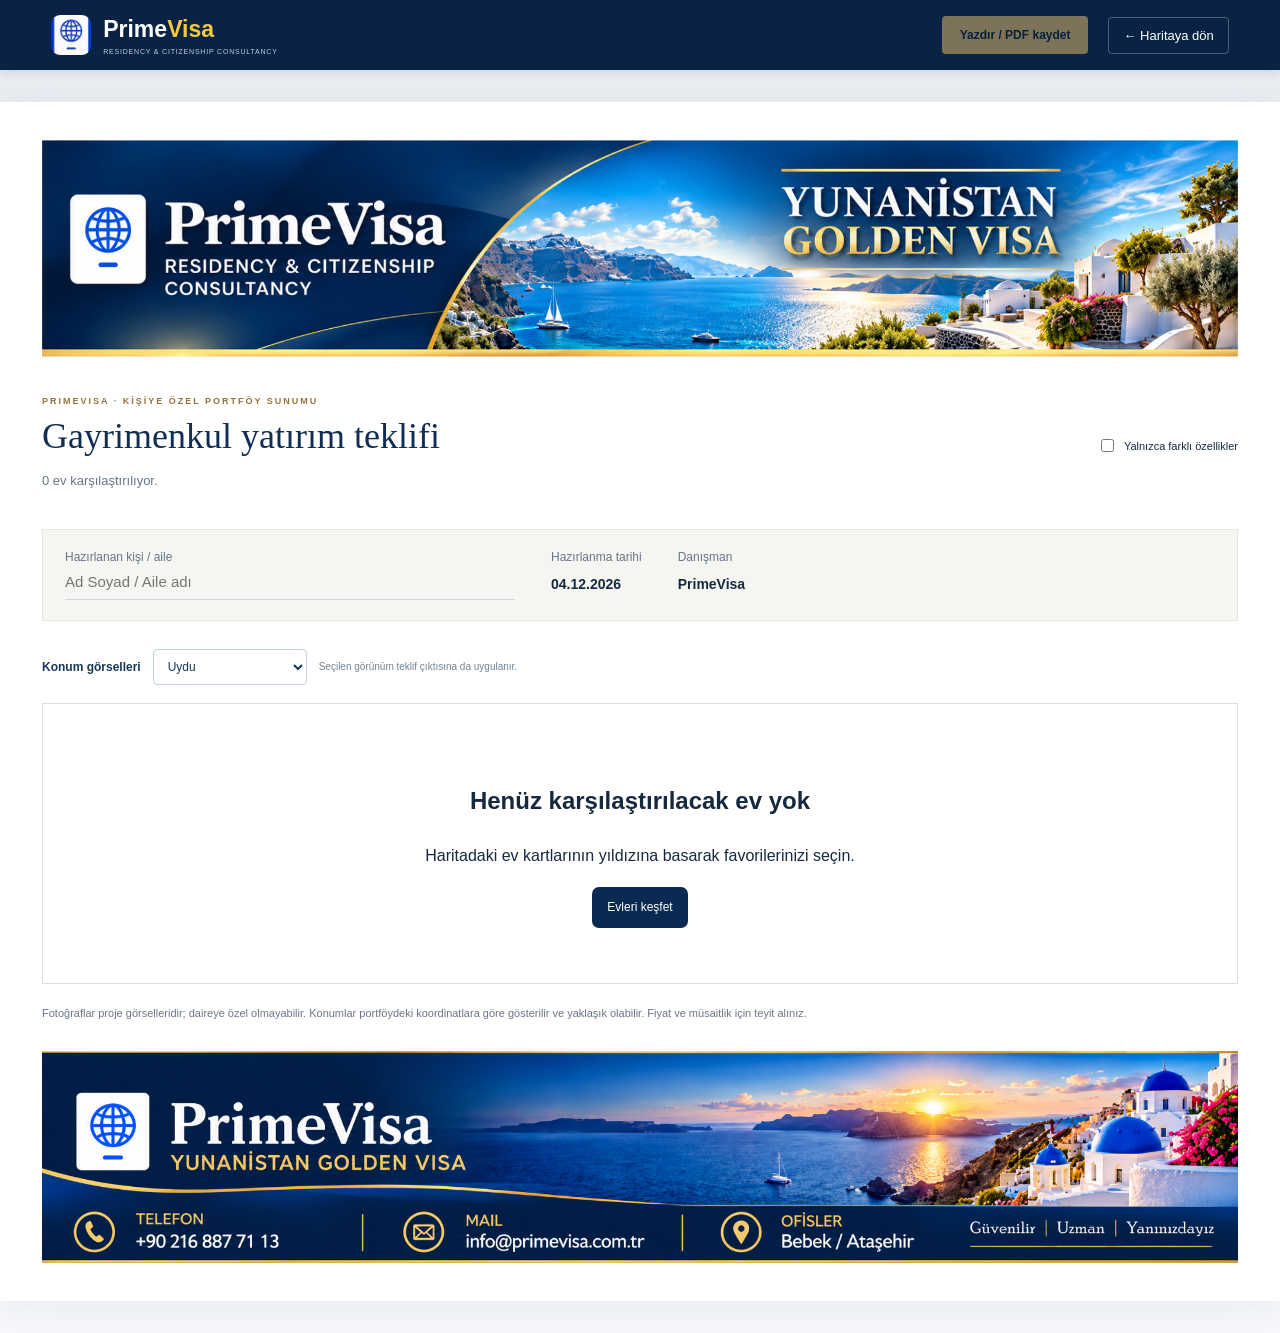
<file: compare.html>
<!doctype html><html lang="tr"><head><meta name="robots" content="noindex, nofollow, noimageindex, nosnippet"><meta name="referrer" content="no-referrer"><meta charset="UTF-8"><meta name="viewport" content="width=device-width,initial-scale=1"><title>Evleri Karşılaştır | PrimeVisa</title>
<link rel="icon" type="image/png" href="./assets/primevisa-site-icon-20261027.png">
<link rel="apple-touch-icon" href="./assets/primevisa-site-icon-20261027.png">
<link rel="stylesheet" href="./compare.css?v=20261118-purchase-costs"><link rel="stylesheet" href="./print.css?v=20261118-purchase-costs" media="print"><style>
.alternatives-heading{display:flex;align-items:center;gap:10px;font-size:16px;letter-spacing:.15px;font-weight:700;color:#112d4e;margin:24px 0 12px}
.alternatives-heading:before{content:"";width:4px;height:20px;border-radius:4px;background:#b99c61}
.alternatives-grid{display:flex;flex-direction:column;gap:12px}
.alternatives-section{padding:0;border:1px solid #dbe2ea;border-radius:9px;background:#fff;min-width:0;box-shadow:0 3px 12px #102e5308;overflow:hidden}
.alternatives-title{display:flex;align-items:center;justify-content:space-between;gap:10px;margin:0;padding:10px 14px;background:linear-gradient(110deg,#102c4b,#1d4268);color:#fff;border-bottom:2px solid #b99c61;font-size:12px}
.alternatives-title b{letter-spacing:.2px}
.alternatives-title span{font-size:10px;color:#f1e4c9;border:1px solid #b99c6166;border-radius:20px;padding:3px 9px;white-space:nowrap}
.alternatives-lines{overflow-x:auto;padding:5px 12px 7px;scrollbar-width:thin}
.property-line{white-space:nowrap;font-size:11px;line-height:2.25;border-bottom:1px solid #e8edf2;color:#183650}
.property-line:last-child{border-bottom:0}
.property-line>span{display:inline-block;white-space:nowrap;transform-origin:top left}
.property-line:nth-child(even){background:#f7f9fc}
.property-key{color:#6b7889;font-weight:400}
.property-field strong{font-weight:600}
.property-price strong{color:#102e53;font-weight:750}
.property-divider{font-style:normal;color:#bac4d0;margin:0 3px}
.property-extreme{background:#fbf8f1!important}
.property-badge{display:inline-block;color:#765a25;background:#f0e6ce;border:1px solid #decca5;border-radius:4px;padding:1px 6px;margin-right:7px;font-size:9px;line-height:1.5;letter-spacing:.1px}
.alternatives-legend,.alternatives-empty{font-size:10px;line-height:1.6;color:#718095;margin:7px 0}
</style></head><body><header><a class="brand" href="./index.html"><span class="brand-art"><img src="[data-uri]" alt="PrimeVisa"></span><span class="brand-word">Prime<span>Visa</span><small>RESIDENCY & CITIZENSHIP CONSULTANCY</small></span></a><button class="print-button" id="printOffer" type="button" disabled>Yazdır / PDF kaydet</button><a class="back" href="./index.html">← Haritaya dön</a></header><main><div id="documentLetterhead"></div><div class="heading"><div><p class="eyebrow">PRIMEVISA · KİŞİYE ÖZEL PORTFÖY SUNUMU</p><h1>Gayrimenkul yatırım teklifi</h1><p id="summary" role="status">Seçtiğiniz evler yükleniyor…</p></div><label><input type="checkbox" id="differences"> Yalnızca farklı özellikler</label></div><section class="offer-meta"><label>Hazırlanan kişi / aile<input id="clientName" placeholder="Ad Soyad / Aile adı" maxlength="100"></label><div><span>Hazırlanma tarihi</span><strong id="offerDate"></strong></div><div><span>Danışman</span><strong>PrimeVisa</strong></div></section><div class="map-style-control"><label for="mapStyle">Konum görselleri</label><select id="mapStyle"><option value="satellite">Uydu</option><option value="hybrid">Uydu + yer adları</option><option value="street">Sokak haritası</option></select><span>Seçilen görünüm teklif çıktısına da uygulanır.</span></div><div id="comparison" tabindex="0" aria-label="Ev karşılaştırma tablosu"></div><div id="printPages"></div><p class="footnote">Fotoğraflar proje görselleridir; daireye özel olmayabilir. Konumlar portföydeki koordinatlara göre gösterilir ve yaklaşık olabilir. Fiyat ve müsaitlik için teyit alınız.</p><footer class="offer-footer" id="companyContact"><b>PrimeVisa</b><span>Residency & Citizenship Consultancy</span><span>primevisa.com</span></footer></main><script src="./favorites.js?v=20261118-purchase-costs"></script><script src="./print-layout.js?v=20261021-premium"></script><script src="./alternatives.js?v=20261021-premium"></script><script src="./rental-calculator.js?v=20261023-source-rents"></script><script src="./bonus.js?v=20261118-purchase-costs"></script><script src="./portfolio-data.js?v=20261118-stock-recovery"></script><script src="./compare.js?v=20261118-stock-recovery"></script></body></html>
</file>
<file: compare.css>
:root{font-family:Inter,-apple-system,BlinkMacSystemFont,"Segoe UI",sans-serif;color:#172b46;background:#f6f8fb}*{box-sizing:border-box}body{margin:0}header{background:#061a35;padding:22px 5vw;display:flex;justify-content:space-between;align-items:center;gap:20px}a{color:inherit}.brand{color:white;text-decoration:none;font-size:27px;font-weight:800}.brand span{color:#f6c844}.brand small{display:block;font-size:9px;letter-spacing:1.5px;margin-top:5px;font-weight:500;color:#bdcde1}.back{color:white;font-size:13px;text-decoration:none;border:1px solid #ffffff45;border-radius:8px;padding:10px 14px}main{max-width:1600px;margin:auto;padding:34px 4vw}.heading{display:flex;align-items:center;justify-content:space-between;gap:20px;margin-bottom:24px}.eyebrow{font-size:10px;letter-spacing:2px;font-weight:700;color:#937021}h1{font-size:30px;margin:7px 0 12px}#summary,.footnote{color:#67768a;font-size:13px;line-height:1.7}.heading label{font-size:13px;display:flex;gap:7px;align-items:center}#comparison{overflow:auto;border:1px solid #e0e6ee;border-radius:14px;background:#fff}table{border-collapse:separate;border-spacing:0;width:100%;table-layout:fixed}th,td{padding:17px 20px;border-right:1px solid #e7ecf2;border-bottom:1px solid #e7ecf2;text-align:center;font-size:13px;vertical-align:top;overflow-wrap:anywhere}th:first-child{width:180px;text-align:left;position:sticky;left:0;background:#f8fafc;z-index:2;font-weight:600}thead th{width:290px;padding:15px;font-weight:400}thead th:first-child{vertical-align:bottom}tbody tr:nth-child(even) td{background:#fbfcfe}tbody .section th{background:#edf2f8;font-size:14px;padding:15px 20px;position:static}.photo{width:100%;height:175px;object-fit:cover;border-radius:9px;background:#e9edf3}.photo-label{font-size:10px;color:#718095;margin:7px 0 17px}.firm{font-size:10px;letter-spacing:.7px;color:#8c6b24;text-transform:uppercase}.project{font-size:16px;line-height:1.4;margin:8px 0}.price{font-size:23px;font-weight:750;color:#0a2b51;margin:14px 0}.remove{background:transparent;color:#68778a;border:0;cursor:pointer;padding:8px;font-size:12px}.unit{font-size:12px;color:#68778a}.mini-map{width:250px;height:170px;position:relative;overflow:hidden;margin:auto;border-radius:8px;background:#e8eef2}.mini-map img{position:absolute;width:256px;height:256px;max-width:none}.map-pin{position:absolute;left:50%;top:50%;transform:translate(-50%,-100%);font-size:30px;color:#ad3227;text-shadow:0 1px 2px white;z-index:1}.attribution{position:absolute;bottom:0;right:0;background:#fffffff0;font-size:9px;padding:3px;z-index:2}.map-error{position:absolute;inset:0;background:#edf2f8;display:grid;place-items:center;font-size:12px;padding:20px;z-index:3}.map-note{font-size:10px;color:#69798a;margin-top:8px}.empty{padding:55px 25px;text-align:center;line-height:1.8}.empty a,.media{display:inline-block;background:#0a2b51;color:white;border-radius:7px;padding:10px 15px;text-decoration:none;font-size:12px}.footnote{font-size:11px;margin-top:20px}button:focus-visible,a:focus-visible,input:focus-visible,#comparison:focus-visible{outline:3px solid #c7a34a;outline-offset:3px}@media(max-width:650px){header{padding:18px}.brand{font-size:22px}.brand small{font-size:7px}.heading{display:block}h1{font-size:25px}.heading label{margin-top:20px}main{padding:24px 12px}th:first-child{width:125px;padding:15px 10px}thead th{width:280px}.back{font-size:11px;padding:9px}.footnote{padding:0 4px}}
/* Client-facing offer layout */
body{background:#eef2f7}header{background:linear-gradient(110deg,#051d45,#093a91);padding:20px 4vw}.brand{display:flex;align-items:center;gap:12px;margin-right:auto}.brand-art{display:block;width:58px;height:58px;border-radius:9px;overflow:hidden}.brand-art img{width:100%;height:100%;object-fit:cover}.brand-word{color:#fff!important}.brand-word small{font-size:8px;letter-spacing:.8px}main{margin:28px auto;background:#fff;border:1px solid #dfe6ef;box-shadow:0 8px 32px #0b28530a;padding:32px;max-width:1500px}.heading{border-bottom:2px solid #cba74f;padding-bottom:22px}.eyebrow{color:#85703c}.offer-meta{display:flex;gap:36px;align-items:start;border-bottom:1px solid #e1e7ef;padding:0 0 22px;margin-bottom:25px;font-size:12px}.offer-meta label{flex:1;max-width:450px;color:#65758a}.offer-meta input{display:block;width:100%;border:0;border-bottom:1px solid #ccd6e4;font:inherit;font-size:15px;padding:9px 0;color:#0b2b53;background:transparent}.offer-meta span{display:block;color:#65758a;margin-bottom:12px}.offer-meta strong{font-size:14px;font-weight:600}.print-button{background:#e8c875;border:0;color:#102644;border-radius:7px;padding:12px 18px;font-size:12px;font-weight:700;cursor:pointer}.print-button:disabled{opacity:.6;cursor:wait}.offer-footer{display:flex;justify-content:space-between;gap:15px;border-top:1px solid #dce4ef;padding-top:17px;margin-top:28px;font-size:11px;color:#67768a}.offer-footer b{color:#0b2b53}.mini-map{height:180px}.context-pin{position:absolute;transform:translate(-50%,-50%);z-index:1;line-height:1;font-size:22px;color:#11396a;text-shadow:0 0 3px #fff,0 0 3px #fff}.context-pin.home{color:#a8780a;font-size:28px;z-index:2}.context-pin small{display:block;position:absolute;font:8px Arial;white-space:nowrap;left:50%;top:17px;transform:translateX(-50%);background:#fffffff0;padding:3px;border-radius:3px;color:#12304f}.map-error[hidden]{display:none}#printPages{display:none}
@media(max-width:700px){header{flex-wrap:wrap;gap:12px}.brand{width:100%}main{margin:0;border:0;padding:24px 12px}.offer-meta{flex-wrap:wrap;gap:20px}.offer-meta label{flex-basis:100%;max-width:none}.offer-footer{flex-wrap:wrap}.heading label{font-size:12px}h1{font-size:24px}}
@page{size:A4 landscape;margin:10mm}
@media print{
 *{-webkit-print-color-adjust:exact;print-color-adjust:exact}html,body{background:white!important;margin:0!important;color:#172b46}body.has-print-pages>header,.has-print-pages .heading,.has-print-pages .offer-meta,.has-print-pages #comparison,.has-print-pages .footnote,.has-print-pages .offer-footer,.favorite-notice{display:none!important}main{max-width:none;margin:0;padding:0;border:0;box-shadow:none}#printPages{display:block}.print-page{break-after:page;page-break-after:always;padding:0}.print-page:last-child{break-after:auto;page-break-after:auto}.print-letterhead{display:flex;align-items:center;justify-content:space-between;border-bottom:2px solid #b4954d;padding:0 0 10px;color:#082b60}.print-letterhead b{font-family:Georgia,serif;font-size:27px}.print-letterhead small{display:block;font-size:7px;letter-spacing:1px;margin-top:3px}.print-letterhead>span{font-size:10px}.print-title{display:flex;justify-content:space-between;align-items:baseline;gap:20px;margin:10px 0}.print-title h2{font-size:15px;margin:0}.print-title p{font-size:10px;margin:0;overflow-wrap:anywhere;max-width:60%}table{min-width:0!important;width:100%;table-layout:fixed;font-size:9px}thead{display:table-header-group}th,td{padding:4px 7px;font-size:9px;line-height:1.2;position:static!important}th:first-child{width:34mm;padding:4px 7px;font-size:9px}thead th{width:auto;padding:7px}.photo{height:85px;max-width:220px;border-radius:4px}.photo-label{font-size:7px;margin:3px 0 6px}.firm{font-size:7px}.project{font-size:11px;margin:4px 0}.unit{font-size:8px}.price{font-size:15px;margin:5px 0}.remove{display:none}tbody .section th{font-size:10px;padding:5px 7px}.print-footer{border-top:1px solid #cbd5e1;margin-top:12px;padding-top:7px;font-size:8px;color:#5a6a80;line-height:1.5}.mini-map{width:250px;height:180px;margin:8px auto}.map-note{font-size:8px;line-height:1.5;margin-bottom:10px}.media{background:transparent;color:#12396a;padding:3px;text-decoration:underline;font-size:9px}tr,img{break-inside:avoid;page-break-inside:avoid}.map-error[hidden]{display:none}
}

@media print{.print-brand{display:flex;align-items:center;gap:10px}.print-brand img{width:40px;height:40px;border-radius:5px}}

/* A popup-blocked browser can still print visible content in this tab. */
body.print-preview #printPages{display:block}body.print-preview #comparison{display:none}
/* Corporate proposal, edition 5 */
body{background:#e9edf2;color:#152940}body>header{background:#0a2344;padding:15px 4vw;box-shadow:0 2px 10px #071a3420}.brand-art{width:40px;height:40px}.brand{font-size:23px}.brand-word small{font-size:7px}.print-button{border-radius:4px;background:#c8a867;color:#071e3b}.back{border-radius:4px}main{max-width:1400px;margin:32px auto;padding:38px 42px;border:0;box-shadow:0 8px 35px #132f4810}.letterhead{display:flex;justify-content:space-between;align-items:center;gap:20px;border-top:5px solid #102e53;border-bottom:1px solid #b99c61;padding:22px 0}.identity{display:flex;align-items:center;gap:12px}.identity img{width:52px;height:52px;object-fit:contain}.identity b{font-family:Georgia,'Times New Roman',serif;font-size:37px;color:#102e53;letter-spacing:-1px}.identity b span{color:#98743a}.identity small{display:block;font-size:7px;letter-spacing:1.3px;color:#536576;margin-top:4px}.letterhead-note{font-size:9px;text-align:right;line-height:1.8;letter-spacing:1px;color:#7c8791}.letterhead-note strong{font-size:10px;color:#102e53}.heading{margin:30px 0 24px;border:0;padding-bottom:0}.heading h1{font-family:Georgia,'Times New Roman',serif;font-size:36px;font-weight:400;color:#102e53}.eyebrow{font-size:9px;letter-spacing:2px;color:#95733c}.offer-meta{background:#f5f5f1;padding:20px 22px;border:1px solid #e6e6df;margin-bottom:28px}.offer-meta input{background:transparent}.heading label{font-size:11px}#comparison{border-radius:0;border-color:#dae1e8}thead th{padding:20px 16px}.photo{border-radius:2px;height:190px}.price{color:#102e53}.firm{color:#967344}.section th{letter-spacing:.5px}th:first-child{background:#f5f7f9}.offer-footer{display:block;padding-top:20px;border-top:2px solid #a88b53;margin-top:28px}.contact-grid{display:grid;grid-template-columns:1fr 1fr 1.25fr;gap:20px}.contact-grid b{display:block;font-size:8px;letter-spacing:1px;color:#967344;margin-bottom:8px}.contact-grid a,.contact-grid span{display:block;color:#233d57;text-decoration:none;font-size:11px;line-height:1.8}.social-line{border-top:1px solid #e1e5e8;margin-top:15px;padding-top:12px;display:flex;justify-content:space-between;gap:16px;align-items:center}.social-line>span{font-size:7px;letter-spacing:1px;color:#74818e}.social-line>div{display:flex;gap:18px}.social-line a{font-size:10px;text-decoration:none;color:#233d57}
@media(max-width:700px){main{margin:0;padding:22px 14px}.letterhead-note{display:none}.identity b{font-size:30px}.heading h1{font-size:27px}.contact-grid{grid-template-columns:1fr;gap:14px}.social-line{display:block}.social-line>div{margin-top:12px;flex-wrap:wrap}.offer-meta{padding:16px}.letterhead{padding:16px 0}}

.photo-placeholder{display:flex;flex-direction:column;align-items:center;justify-content:center;background:#f0f2f3;border:1px solid #dce1e5;color:#526a80;gap:8px}.photo-placeholder span{font-family:Georgia,serif;font-size:24px}.photo-placeholder small{font-size:6px;letter-spacing:1.5px;color:#9b855c}
/* Greece Golden Visa banners */
.letterhead{position:relative;overflow:hidden;background:#0b284d;border-top:0;border-bottom:3px solid #c5a66b;padding:25px 24px;min-height:128px}.greece-banner-art{position:absolute;inset:0;width:100%;height:100%;object-fit:cover;pointer-events:none}.identity,.letterhead-note{position:relative;z-index:1}.identity b{color:#fff}.identity b span{color:#e3c588}.identity small{color:#d6e3ed}.identity img{background:white;border-radius:7px;padding:2px}.letterhead-note{color:#d7e7ee;padding-right:17%;text-align:left}.letterhead-note span{font-size:7px;letter-spacing:1px}.letterhead-note strong{display:block;font-family:Georgia,serif;font-size:23px;line-height:1.2;color:#fff;letter-spacing:1px;margin-top:7px}.offer-footer{background:#0b284d;border-top:3px solid #c5a66b;padding:22px 24px;color:white}.footer-banner-title{display:flex;align-items:baseline;gap:18px;margin-bottom:17px;padding-bottom:12px;border-bottom:1px solid #ffffff30}.footer-banner-title>span{font-family:Georgia,serif;font-size:21px;color:#fff}.footer-banner-title strong{font-size:11px;letter-spacing:1px;color:#e3c588}.footer-banner-title small{margin-left:auto;font-size:10px;color:#bed2e0}.offer-footer .contact-grid b{color:#e3c588}.offer-footer .contact-grid a,.offer-footer .contact-grid span,.offer-footer .social-line a{color:#fff}.offer-footer .social-line{border-color:#ffffff30}.offer-footer .social-line>span{color:#bed2e0}.map-style-control{display:flex;gap:12px;align-items:center;flex-wrap:wrap;margin:0 0 18px;font-size:12px}.map-style-control label{font-weight:700;color:#16395a}.map-style-control select{padding:9px 30px 9px 10px;border:1px solid #c5d2df;background:white;border-radius:4px;color:#16395a;font:inherit}.map-style-control>span{font-size:10px;color:#738494}@media(max-width:700px){.letterhead{min-height:116px;padding:18px}.letterhead-note{display:none}.greece-banner-art{object-position:right}.footer-banner-title{flex-wrap:wrap;gap:8px}.footer-banner-title small{margin-left:0}.offer-footer{padding:18px}}@media print{.map-style-control{display:none!important}}
.greece-banner-art{object-position:center top}

.contact-grid .contact-item,.social-line .contact-item{display:flex;align-items:center;gap:7px}
.contact-icon{display:inline-block;width:15px;height:15px;flex:0 0 15px;color:#e3c588;vertical-align:middle}

/* Owner-supplied banners. Keep the original pixels and clip only white margins. */
.proposal-banner{position:relative;display:block;width:100%;overflow:hidden;box-sizing:border-box;padding:0;border:0;border-radius:0;background:#fff;min-height:0;flex-shrink:0}
.proposal-banner img{display:block;position:absolute;max-width:none;height:auto;object-fit:contain;margin:0;padding:0;border:0;border-radius:0}
.proposal-banner-top{aspect-ratio:2020 / 366}
.proposal-banner-top img{width:101.3861386%;left:-.6930693%;top:-50%}
.proposal-banner-bottom{aspect-ratio:2048 / 364}
.proposal-banner-bottom img{width:100%;left:0;top:-25.2747253%}

.offer-footer#companyContact{display:block;padding:0;border:0;background:transparent}
/* Purchase estimate directly below the sale price in each property header. */
.purchase-cost{margin:0 0 12px;padding:8px 10px;border:1px solid #ded3bb;border-radius:5px;background:#fbf8f1;color:#102e53;text-align:center;line-height:1.35}
.purchase-cost dt{font-size:11px;font-weight:700}
.purchase-cost dd{margin:3px 0 0}
.purchase-cost dd strong{font-size:15px;font-variant-numeric:tabular-nums}
.purchase-cost small,.purchase-cost .cost-detail{color:#526477;font-size:11px;font-weight:400}
.purchase-cost del{text-decoration-color:#a33a38}
</file>
<file: print.css>
:root{font-family:Arial,Helvetica,sans-serif;color:#172b46;background:#edf1f6}*{box-sizing:border-box}body{margin:0}.print-toolbar{display:flex;gap:16px;align-items:center;flex-wrap:wrap;padding:16px 24px;background:#092b57;color:#fff}.print-toolbar strong{font-size:14px}.print-toolbar span{font-size:12px;flex:1}.print-toolbar button{border:0;border-radius:6px;background:#e8c875;color:#102644;font-weight:700;padding:12px 18px;cursor:pointer}.print-toolbar button:disabled{opacity:.5}#offerDocument{display:block;margin:24px auto;max-width:297mm}.print-page{display:block;position:relative;background:white;padding:10mm;margin:0 0 24px;box-shadow:0 4px 20px #092b5710}.print-letterhead{display:flex;align-items:center;justify-content:space-between;border-bottom:2px solid #b4954d;padding:0 0 10px;color:#082b60}.print-brand{display:flex;align-items:center;gap:10px}.print-brand img{width:40px;height:40px;border-radius:5px}.print-letterhead b{font-family:Georgia,serif;font-size:27px}.print-letterhead small{display:block;font-size:7px;letter-spacing:1px;margin-top:3px}.print-letterhead>span{font-size:10px}.print-title{display:flex;justify-content:space-between;align-items:baseline;gap:20px;margin:10px 0}.print-title h2{font-size:15px;margin:0}.print-title p{font-size:10px;margin:0;overflow-wrap:anywhere;max-width:60%}table{border-collapse:separate;border-spacing:0;min-width:0!important;width:100%;table-layout:fixed;font-size:9px}th,td{border-right:1px solid #e7ecf2;border-bottom:1px solid #e7ecf2;text-align:center;vertical-align:top;overflow-wrap:anywhere;padding:4px 7px;font-size:9px;line-height:1.2}th:first-child{width:34mm;text-align:left;background:#f8fafc;font-weight:600}thead th{padding:7px;font-weight:400}thead th:first-child{vertical-align:bottom}tbody tr:nth-child(even) td{background:#fbfcfe}.section th{background:#edf2f8;font-size:10px;padding:5px 7px}.photo{width:100%;height:85px;max-width:220px;object-fit:cover;border-radius:4px;background:#edf2f8}.photo-label{font-size:7px;color:#718095;margin:3px 0 6px}.firm{font-size:7px;letter-spacing:.7px;color:#8c6b24;text-transform:uppercase}.project{font-size:11px;line-height:1.4;margin:4px 0}.unit{font-size:8px;color:#68778a}.price{font-size:15px;font-weight:700;color:#0a2b51;margin:5px 0}.remove{display:none}.print-footer{border-top:1px solid #cbd5e1;margin-top:12px;padding-top:7px;font-size:8px;color:#5a6a80;line-height:1.5}.mini-map{width:250px;height:180px;position:relative;overflow:hidden;margin:8px auto;border-radius:8px;background:#e8eef2}.mini-map img{position:absolute;width:256px;height:256px;max-width:none}.attribution{position:absolute;bottom:0;right:0;background:#fffffff0;font-size:9px;padding:3px;z-index:2}.map-note{font-size:8px;color:#69798a;line-height:1.5;margin-bottom:10px}.map-error{position:absolute;inset:0;background:#edf2f8;display:grid;place-items:center;font-size:12px;padding:20px;z-index:3}[hidden]{display:none!important}.context-pin{position:absolute;transform:translate(-50%,-50%);z-index:1;line-height:1;font-size:22px;color:#11396a;text-shadow:0 0 3px #fff,0 0 3px #fff}.context-pin.home{color:#a8780a;font-size:28px;z-index:2}.context-pin small{display:block;position:absolute;font:8px Arial;white-space:nowrap;left:50%;top:17px;transform:translateX(-50%);background:#fffffff0;padding:3px;border-radius:3px;color:#12304f}.media{color:#12396a;padding:3px;text-decoration:underline;font-size:9px}
@page{size:A4 landscape;margin:10mm}
@media print{:root,html,body{background:white!important;margin:0;-webkit-print-color-adjust:exact;print-color-adjust:exact}.print-toolbar{display:none}#offerDocument{display:block;margin:0;max-width:none}.print-page{display:block;margin:0;padding:0;box-shadow:none;break-after:page;page-break-after:always}.print-page:last-child{break-after:auto;page-break-after:auto}thead{display:table-header-group}tr,img{break-inside:avoid;page-break-inside:avoid}}
/* A4 letterhead. Two properties per sheet. */
:root{color:#152940}#offerDocument{max-width:210mm}.print-page{min-height:297mm;padding:12mm;display:flex;flex-direction:column;margin-bottom:28px}.letterhead{display:flex;justify-content:space-between;align-items:center;gap:16px;border-top:4px solid #102e53;border-bottom:1px solid #b99c61;padding:13px 0}.identity{display:flex;align-items:center;gap:10px}.identity img{width:43px;height:43px;object-fit:contain}.identity b{font-family:Georgia,'Times New Roman',serif;font-size:32px;color:#102e53;letter-spacing:-1px}.identity b span{color:#98743a}.identity small{display:block;font-size:6px;letter-spacing:1px;color:#536576;margin-top:4px}.letterhead-note{font-size:6px;text-align:right;line-height:1.8;letter-spacing:.7px;color:#7c8791}.letterhead-note strong{font-size:7px;color:#102e53}.proposal-heading{padding:23px 0 18px}.eyebrow{font-size:7px;letter-spacing:1.8px;color:#95733c}.proposal-heading h1{font-family:Georgia,'Times New Roman',serif;font-size:26px;font-weight:400;margin:8px 0 17px;color:#102e53}.proposal-meta{display:flex;justify-content:space-between;gap:12px;background:#f5f5f1;border:1px solid #e6e6df;padding:12px}.proposal-meta>div:first-child{flex:1;min-width:0}.proposal-meta span{display:block;font-size:6px;letter-spacing:1px;color:#8c794f;margin-bottom:5px}.proposal-meta strong{font-size:9px;line-height:1.4;font-weight:600;overflow-wrap:anywhere}.section-intro{display:flex;align-items:center;justify-content:space-between;gap:10px;margin:0 0 12px}.section-intro b{font-size:11px;color:#183856}.section-intro span{font-size:8px;color:#82909b}.proposal-body{padding-bottom:20px}table{font-size:9px}th,td{padding:5px 7px;font-size:9px;line-height:1.3}th:first-child{width:29mm;background:#f5f7f9}thead th{padding:10px 8px}.photo{height:114px;max-width:none;border-radius:2px}.photo-label{font-size:6px;color:#8c969e}.firm{font-size:7px;color:#95733c;margin-top:7px}.project{font-size:11px;min-height:28px;margin:6px 0;line-height:1.3}.unit{font-size:8px}.price{font-size:19px;margin:8px 0;color:#102e53}.section th{background:#edf1f5;font-size:8px;letter-spacing:.6px;padding:7px}.mini-map{margin:12px auto}.consultation-note{border-left:2px solid #bda16b;padding:10px 14px;margin:28px 0 0;background:#f8f8f5}.consultation-note b{font-family:Georgia,serif;font-size:15px;color:#102e53}.consultation-note p{font-size:10px;color:#647482;line-height:1.7;margin:6px 0 0}.letter-footer{margin-top:auto;border-top:2px solid #a88b53;padding-top:10px;break-inside:avoid}.disclaimer{font-size:6.5px;line-height:1.6;color:#89939d;margin:0 0 12px}.contact-grid{display:flex;justify-content:space-between;gap:12px}.contact-grid>div{flex:1}.contact-grid>div:last-child{flex:1.3}.contact-grid b{display:block;font-size:6px;letter-spacing:.6px;color:#967344;margin-bottom:6px}.contact-grid a,.contact-grid span{display:block;color:#233d57;text-decoration:none;font-size:7.5px;line-height:1.8}.social-line{border-top:1px solid #e1e5e8;margin-top:11px;padding-top:9px;display:flex;justify-content:space-between;gap:10px;align-items:center}.social-line>span{font-size:5.5px;letter-spacing:.4px;color:#74818e}.social-line>div{display:flex;gap:12px}.social-line a{font-size:7px;text-decoration:none;color:#233d57}.folio{display:flex;justify-content:space-between;margin-top:12px;font-size:6px;letter-spacing:1px;color:#a0a9b1}
@page{size:A4 portrait;margin:12mm}
@media print{#offerDocument{max-width:none}.print-page{display:flex;min-height:273mm;padding:0;margin:0;box-shadow:none}.letterhead,.proposal-heading,.letter-footer{break-inside:avoid}.print-toolbar{display:none}}

.photo-placeholder{display:flex;flex-direction:column;align-items:center;justify-content:center;background:#f0f2f3;border:1px solid #dce1e5;color:#526a80;gap:8px}.photo-placeholder span{font-family:Georgia,serif;font-size:24px}.photo-placeholder small{font-size:6px;letter-spacing:1.5px;color:#9b855c}
/* Reserve the bottom band for the complete contact block. */
.proposal-heading{padding:17px 0 14px}.proposal-heading h1{margin:7px 0 13px}.proposal-body{padding-bottom:12px}.photo{height:90px}th,td{padding:3.5px 7px}.section th{padding:5px 7px}.project{min-height:0}.letter-footer .social-line a{white-space:nowrap}.letter-footer .social-line>span{max-width:42%;line-height:1.5}.letter-footer .social-line>div{flex-shrink:0}
@media print{.print-page{min-height:272mm}}
/* Banner artwork prints as an image, rather than a browser background. */
.letterhead{position:relative;overflow:hidden;background:#0b284d;border-top:0;border-bottom:2px solid #c5a66b;padding:15px 17px;min-height:82px}.greece-banner-art{position:absolute;inset:0;width:100%;height:100%;object-fit:cover}.identity,.letterhead-note{position:relative;z-index:1}.identity b{color:white;font-size:29px}.identity b span{color:#e3c588}.identity small{color:#d6e3ed}.identity img{background:white;border-radius:5px;padding:2px;width:37px;height:37px}.letterhead-note{text-align:left;color:#d7e7ee;padding-right:14%}.letterhead-note span{font-size:5px;letter-spacing:.5px}.letterhead-note strong{display:block;font-family:Georgia,serif;font-size:15px;line-height:1.15;color:white;margin-top:5px;letter-spacing:.5px}.letter-footer{background:#0b284d;border-top:2px solid #c5a66b;padding:10px 13px 9px}.letter-footer .disclaimer{color:#bccbd7;font-size:6px;margin-bottom:9px}.footer-banner-title{display:flex;align-items:baseline;gap:11px;border-bottom:1px solid #ffffff30;padding-bottom:7px;margin-bottom:9px}.footer-banner-title>span{font-family:Georgia,serif;font-size:14px;color:white}.footer-banner-title strong{font-size:7px;letter-spacing:.7px;color:#e3c588}.footer-banner-title small{font-size:6px;color:#bed2e0;margin-left:auto}.letter-footer .contact-grid b{color:#e3c588}.letter-footer .contact-grid a,.letter-footer .contact-grid span,.letter-footer .social-line a{color:#fff}.letter-footer .social-line{border-color:#ffffff30;margin-top:8px;padding-top:7px}.letter-footer .social-line>span,.letter-footer .folio{color:#b7cad8}.letter-footer .folio{margin-top:8px}.photo{height:80px}.proposal-heading{padding:14px 0 11px}.proposal-meta{padding:10px}.map-style-control{display:none}
.greece-banner-art{object-position:center top}

.contact-grid .contact-item,.social-line .contact-item{display:flex;align-items:center;gap:4px}
.contact-icon{display:inline-block;width:10px;height:10px;flex:0 0 10px;color:#e3c588;vertical-align:middle}

.letter-footer .social-line>div{gap:8px;flex-wrap:wrap;justify-content:flex-end;max-width:58%}.letter-footer .social-line .contact-item{font-size:6.5px}

/* Owner-supplied banners. Keep the original pixels and clip only white margins. */
.proposal-banner{position:relative;display:block;width:100%;overflow:hidden;box-sizing:border-box;padding:0;border:0;border-radius:0;background:#fff;min-height:0;flex-shrink:0}
.proposal-banner img{display:block;position:absolute;max-width:none;height:auto;object-fit:contain;margin:0;padding:0;border:0;border-radius:0}
.proposal-banner-top{aspect-ratio:2020 / 366}
.proposal-banner-top img{width:101.3861386%;left:-.6930693%;top:-50%}
.proposal-banner-bottom{aspect-ratio:2048 / 364}
.proposal-banner-bottom img{width:100%;left:0;top:-25.2747253%}

.letter-footer{background:transparent;border:0;padding:0}
.letter-footer .disclaimer{color:#647482;margin:0 0 8px}
.letter-footer .folio{color:#647482;margin-top:8px}
@media print{.proposal-banner{break-inside:avoid;page-break-inside:avoid}.proposal-banner img{visibility:visible}}

/* One explicit A4 sheet; Safari must never fragment the letterhead/footer. */
@page{size:A4 portrait;margin:12mm}
#offerDocument{width:186mm;max-width:none}
.print-page{display:block;position:relative;box-sizing:border-box;width:186mm;height:272mm;min-height:0;max-height:272mm;padding:0;margin:0 auto 20px;break-inside:avoid;page-break-inside:avoid;break-after:page;page-break-after:always}
.print-page:last-child{break-after:auto;page-break-after:auto}
.print-page>.letterhead{width:186mm;height:33.7mm;min-height:33.7mm;aspect-ratio:auto;margin:0;break-inside:avoid;page-break-inside:avoid}
.print-page>.letter-footer{position:absolute;left:0;right:0;bottom:0;width:186mm;margin:0;padding:0;background:#fff;break-inside:avoid;page-break-inside:avoid}
.print-page .proposal-banner-bottom{height:33.06mm;min-height:33.06mm;aspect-ratio:auto;break-inside:avoid;page-break-inside:avoid}
.print-page .proposal-banner img{break-inside:avoid;page-break-inside:avoid}
.page-content{display:block;width:186mm;transform-origin:top left}
.print-page .proposal-heading{padding:10px 0 9px}
.print-page .proposal-heading h1{font-size:23px;margin:5px 0 9px}
.print-page .proposal-meta{padding:8px}
.print-page .section-intro{margin-bottom:8px}
.print-page .proposal-body{padding-bottom:0}
.print-page .consultation-note{margin-top:14px;padding:8px 12px}
.print-page .letter-footer .disclaimer{margin:0 0 6px;line-height:1.4}
.print-page .letter-footer .folio{margin-top:5px}
@media print{
 html,body{width:auto;margin:0!important;padding:0!important}
 #offerDocument{width:186mm;margin:0;padding:0}
 .print-page{display:block;width:186mm;height:272mm;min-height:0;max-height:272mm;margin:0;padding:0;box-shadow:none}
 .print-page>.letter-footer{position:absolute;bottom:0}
}

/* Alternatives get dedicated paginated sheets, not compressed property columns. */
.print-page .alternatives-scroll{overflow:visible}.print-page .alternatives-table{min-width:0!important;table-layout:fixed;width:100%}.print-page .alternatives-table th,.print-page .alternatives-table td{font-size:8px;padding:8px 3px;text-align:center;border:1px solid #dce3ec}.print-page .alternatives-table th:first-child{width:auto}.print-page .alternatives-table th{background:#102e53;color:#fff}.print-page .alternatives-note{font-size:8px;line-height:1.6;color:#647482;margin-top:15px}.print-page .alternatives-budget{font-size:11px;margin:10px 0 16px}

/* Compact alternatives: share one letterhead sheet across several selected units. */
.print-page .alternatives-section{margin:0 0 12px;padding:0;border:0}
.print-page .alternatives-title{display:flex;justify-content:space-between;gap:8px;align-items:baseline;margin:0 0 5px;font-size:10px;color:#102e53}
.print-page .alternatives-title span{font-size:8px;color:#647482}
.print-page .alternatives-scroll{max-height:none;overflow:visible}
.print-page .alternatives-table th,.print-page .alternatives-table td{padding:4px 3px;font-size:8px;line-height:1.25;border:0;border-bottom:1px solid #dce3ec}
.print-page .alternatives-table th{background:#edf2f7;color:#102e53}
.print-page .alternatives-table th:first-child{width:9%}.print-page .alternatives-table th:nth-child(2){width:15%}
.print-page .alternatives-note{font-size:7px;margin-top:8px;line-height:1.4}

/* One complete property per line, including project price extremes. */
.print-page .alternatives-section{margin:0 0 10px;padding:6px 8px;border:1px solid #dce3ec;border-left:2px solid #b99c61}
.print-page .alternatives-lines{overflow:visible}
.print-page .property-line{white-space:nowrap;font-size:8px;line-height:1.9;border-bottom:1px solid #edf0f4}
.print-page .property-line>span{display:inline-block;white-space:nowrap;transform-origin:top left}
.print-page .property-extreme{color:#102e53;background:#f4f6f9}

/* PrimeVisa compact proposal rows. */
.print-page .alternatives-section{padding:0;margin:0 0 10px;border:1px solid #dbe2ea;border-radius:5px;box-shadow:none;overflow:visible}
.print-page .alternatives-title{padding:7px 8px;margin:0;background:#102e53;color:#fff;border-bottom:2px solid #b99c61;border-radius:4px 4px 0 0;font-size:10px}
.print-page .alternatives-title span{font-size:7px;color:#f1e4c9}
.print-page .alternatives-lines{padding:4px 8px 6px;overflow:visible}
.print-page .property-line{font-size:8px;line-height:2.1;color:#183650;white-space:nowrap;border-bottom:1px solid #e8edf2}
.print-page .property-line:last-child{border-bottom:0}
.print-page .property-line:nth-child(even){background:#f7f9fc}
.print-page .property-extreme{background:#fbf8f1}
.print-page .property-key{color:#647482;font-weight:400}
.print-page .property-field strong{font-weight:600}
.print-page .property-price strong{color:#102e53;font-weight:750}
.print-page .property-divider{font-style:normal;color:#acb7c4;margin:0 2px}
.print-page .property-badge{display:inline-block;color:#765a25;background:#f0e6ce;border:1px solid #decca5;border-radius:3px;padding:1px 4px;margin-right:5px;font-size:7px;line-height:1.3}
@media print{.print-page .alternatives-section,.print-page .alternatives-section *{-webkit-print-color-adjust:exact;print-color-adjust:exact}}
/* Appears on the property overview, not on the separate map sheets. */
.print-page .purchase-cost{margin:4px 0 0;padding:3px 5px;border-top:1px solid #c7b58c;color:#102e53;line-height:1.25;break-inside:avoid}
.print-page .purchase-cost dt{font-size:8px;font-weight:700}
.print-page .purchase-cost dd{margin:1px 0 0}
.print-page .purchase-cost dd strong{font-size:11px;font-variant-numeric:tabular-nums}
.print-page .purchase-cost small,.print-page .purchase-cost .cost-detail{font-size:7.5px;font-weight:400;color:#45596c}
.print-page .purchase-cost del{text-decoration-color:#a33a38}
</file>
